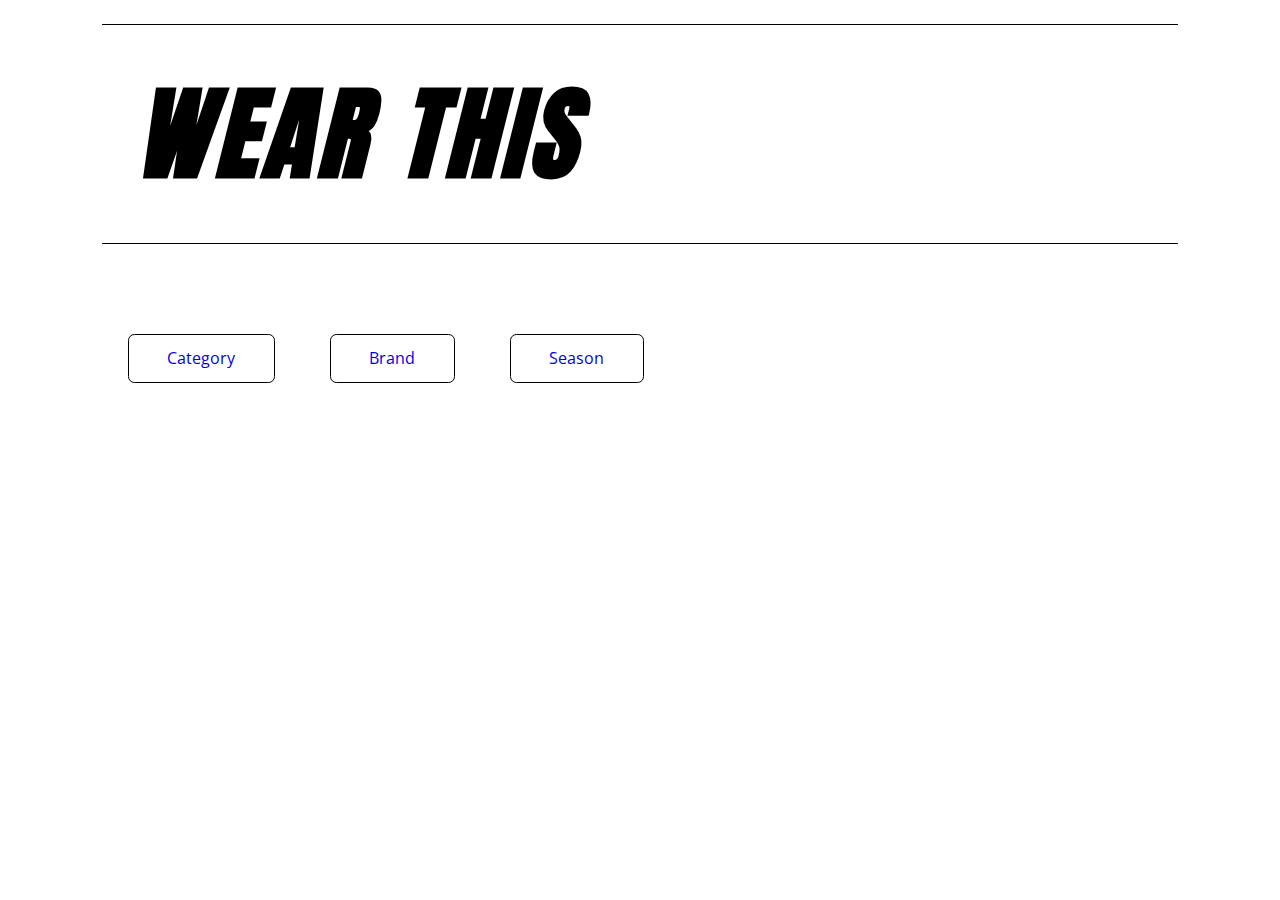
<file: StaticProducts/index.html>
<!DOCTYPE html>
<html lang="en">
<head>
    <meta charset="UTF-8">
    <meta name="viewport" content="width=device-width, initial-scale=1.0">
    <title>Category Page</title>
    <link rel="stylesheet" href="css/style.css" />
    <link rel="preconnect" href="https://fonts.gstatic.com">
    <link href="https://fonts.googleapis.com/css2?family=Anton&display=swap" rel="stylesheet">
    <link rel="preconnect" href="https://fonts.gstatic.com">
<link href="https://fonts.googleapis.com/css2?family=Open+Sans:wght@300&display=swap" rel="stylesheet">
</head>
<body>
    <div id="wrapper">
        <header>
            <h1>WEAR THIS
            </h1>
            <nav> 
                <a href="#">Category</a>
        <a href="category.html">Brand</a>
        <a href="#">Season</a>
            </nav>
        </header>
    </div>
    <main></main>
    <template id="productThumb"><article >
          <img class= "productimage"
            src="https://kea-alt-del.dk/t7/images/webp/640/1163.webp"
            alt="Sahara Team India Fanwear Round Neck Jersey"
          />
          <h3>Sahara Team India Fanwear Round Neck Jersey</h3>
          <p class="subtle">Tshirts | Nike</p>
          <p class="price"><span>Prev.</span> DKK 1595,-</p>
          <div class="discount">
            <p>Now DKK 1560,-</p>
            <p>-34%</p>
          </div>
          <a href="product.html">Read More</a>
        </article>
        </template>
      
        <script src="home.js"></script>
      
</body>
</html>
</file>
<file: StaticProducts/css/style.css>
header {
  text-align: left;
  padding-top: 1.5em;
}

li {
  list-style-type: none;
  display: inline;
}

nav {padding: 5vw 0vw 1vw 0vw}

nav a {
  text-decoration: none;
  padding: 1vw 3vw;
  margin: 2vw;
  text-align: center;
  display: inline-block;
  font-Size: 1em;
  border: 1px black solid;
  border-radius: 0.4em;;
  
}

ul {padding: 0vw;}

a {text-decoration: none;}

h1 {
  font-family: 'Anton', sans-serif;
  font-style: italic;
  letter-spacing:0.05em;
  text-align: left;
  font-size: 8vw;
  color: black;
  border-bottom: 1px black solid;
  border-top: 1px black solid;
  margin: 0;
  padding: 2.5vw;
}

nav,
section, article,
h2 {font-family: 'Open Sans', sans-serif;
  color: black;
  font-size: 1em;
}



body { padding: 0vw 8vw 0vw 8vw;
  Background-color:white
  ;

  margin: 0;
  display: grid;
}

main { display: grid;  
  grid-template-columns: 1fr 1fr 1fr; }


  article {padding: 2vw;}

h2 {
  font-size: 0.2em;
}

article {
  font-weight: 300;
  text-align: left;
  font-size: 1em;
  color: black;
  margin: 0;
  border-radius: 1em;
  border: 1px solid black;
  box-shadow: 0.3em 0.3em black;
  margin: 2vw;
 }


img {
  width: 100%;
}
img:hover {
    transition: all .2s ease;
  opacity: 60%}

footer {
  padding: 2em;
  font-weight: 200;
  text-align: right;
  color: black;
  font-Size: 0.8em;
}


  @media only screen and (max-width: 1000px)  {


 section {
      display: flex;
      flex-wrap: wrap;
      grid-template-columns: 1fr;
      padding: 1em;
      grid-row-gap: 3vw;
  }

}


  
@media only screen and (min-width: 1700px) {
      nav a {font-size: 2em;
  text-decoration: none;}
  h2 {font-size: 2em;}
   h3 {font-size: 1.5em;}
}
</file>
